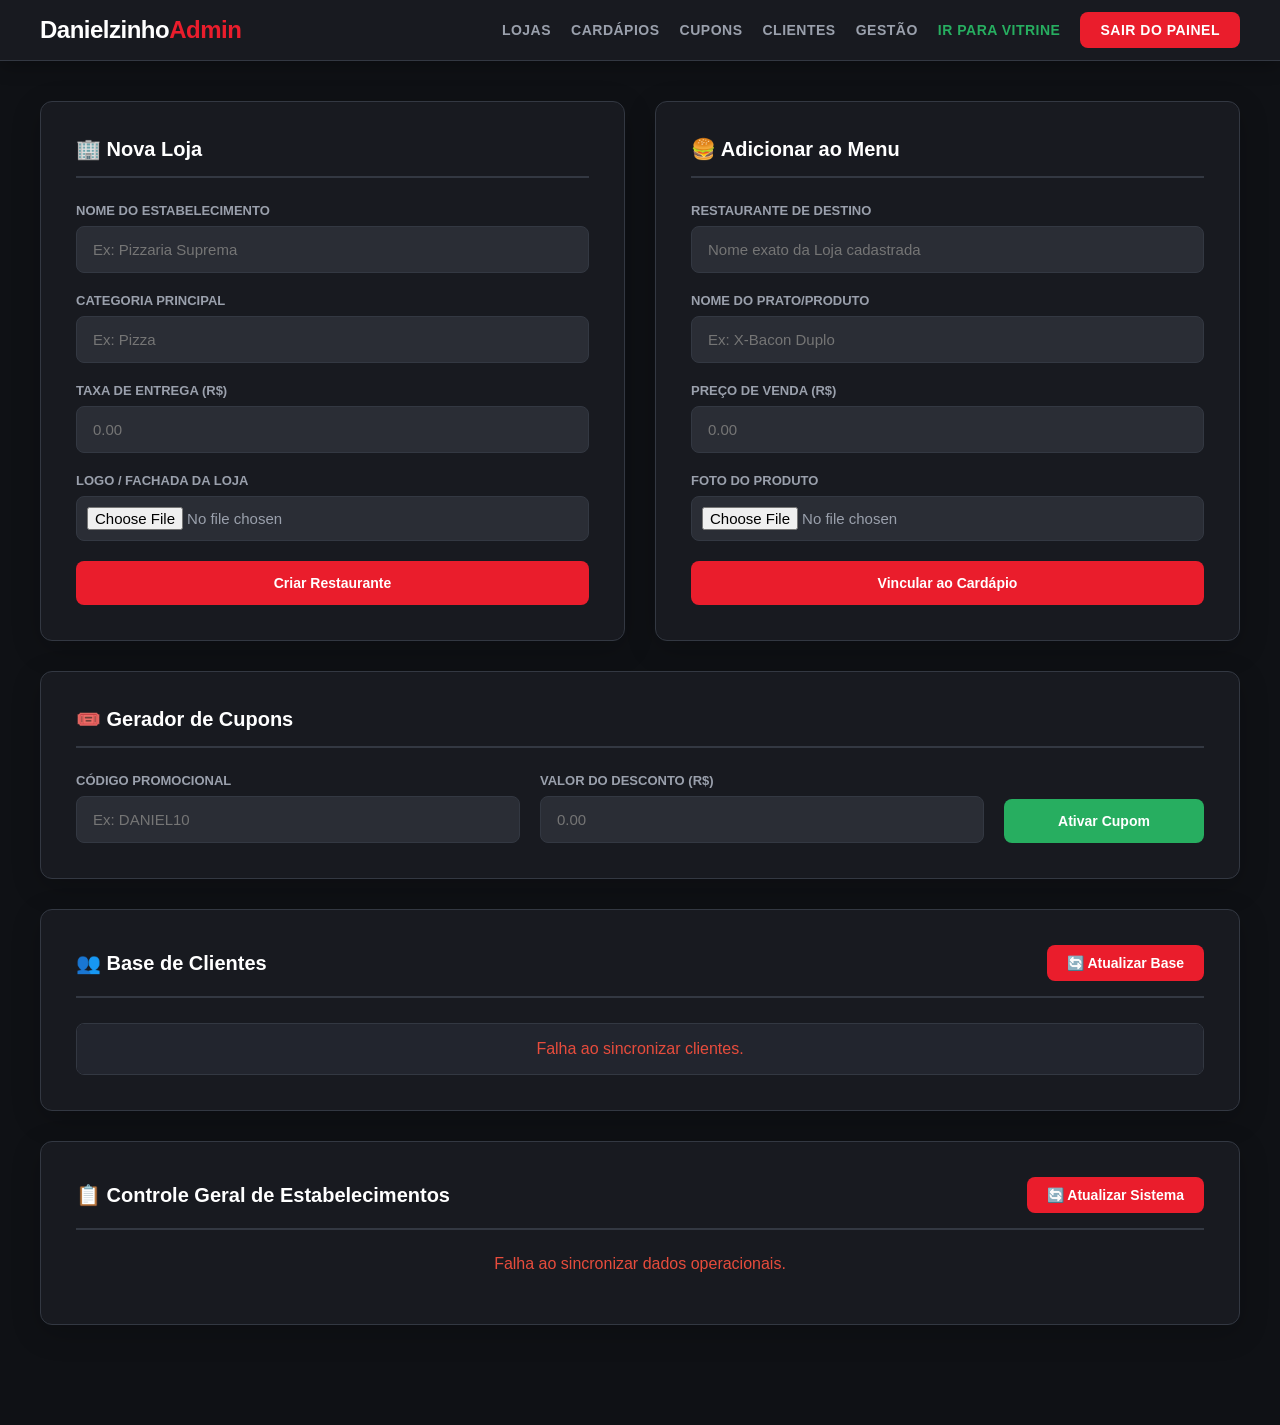
<file: Daniel.maia/projeto_ifood/admin.html>
<!DOCTYPE html>
<html lang="pt-br">
<head>
    <meta charset="UTF-8">
    <title>Painel Admin - DanielzinhoFood</title>
    <style>
        /* =========================================================
           1. BASE E VARIÁVEIS GERAIS
           ========================================================= */
        :root {
            --bg-body: #0f1115;
            --bg-card: #181a20;
            --bg-subcard: #22252e;
            --bg-input: #2a2d35;
            --border-color: #333842;
            --primary: #ea1d2c;
            --primary-hover: #c21825;
            --success: #27ae60;
            --success-hover: #219653;
            --danger: #e74c3c;
            --danger-hover: #c0392b;
            --text-main: #ffffff;
            --text-muted: #9aa0ac;
        }

        * { box-sizing: border-box; }
        html { scroll-behavior: smooth; }
        body { font-family: 'Inter', -apple-system, sans-serif; background: var(--bg-body); color: var(--text-main); margin: 0; padding: 0; padding-bottom: 60px; }
        
        /* =========================================================
           2. NAVBAR PROFISSIONAL
           ========================================================= */
        .navbar-admin {
            background: var(--bg-card);
            padding: 16px 40px;
            display: flex;
            justify-content: space-between;
            align-items: center;
            border-bottom: 1px solid var(--border-color);
            position: sticky; top: 0; z-index: 1000;
            box-shadow: 0 4px 20px rgba(0,0,0,0.3);
        }
        .logo-admin { font-weight: 900; color: var(--text-main); font-size: 24px; letter-spacing: -0.5px; }
        .logo-admin span { color: var(--primary); }
        
        .nav-links { display: flex; gap: 20px; list-style: none; margin: 0; padding: 0; align-items: center; }
        .nav-links a { color: var(--text-muted); text-decoration: none; font-size: 14px; font-weight: 600; cursor: pointer; transition: 0.2s; text-transform: uppercase; letter-spacing: 0.5px;}
        .nav-links a:hover { color: var(--text-main); }
        
        .btn-nav { background: var(--primary); color: white !important; padding: 10px 20px; border-radius: 8px; border: none; font-weight: bold; }
        .btn-nav:hover { background: var(--primary-hover); }

        /* =========================================================
           3. ESTRUTURA DE GRID (CAIXAS MAIORES E AJUSTADAS)
           ========================================================= */
        .container-admin { 
            padding: 40px; 
            max-width: 1400px; /* Largura bem maior para telas profissionais */
            margin: auto; 
            display: grid; 
            /* Caixas de cadastro no topo (2 por linha em telas grandes) */
            grid-template-columns: repeat(auto-fit, minmax(450px, 1fr)); 
            gap: 30px; 
        }
        
        .full-width { grid-column: 1 / -1; }
        
        .box { 
            background: var(--bg-card); 
            padding: 35px; 
            border-radius: 12px; 
            border: 1px solid var(--border-color); 
            box-shadow: 0 8px 30px rgba(0,0,0,0.2);
            scroll-margin-top: 100px; 
        }
        
        .box-header {
            display: flex;
            justify-content: space-between;
            align-items: center;
            border-bottom: 2px solid var(--border-color);
            padding-bottom: 15px;
            margin-bottom: 25px;
        }

        .box h3 { margin: 0; color: var(--text-main); font-size: 20px; }

        /* =========================================================
           4. FORMULÁRIOS PROFISSIONAIS
           ========================================================= */
        .form-group { margin-bottom: 20px; width: 100%; }
        .form-group label { display: block; font-size: 13px; font-weight: 600; color: var(--text-muted); margin-bottom: 8px; text-transform: uppercase; }
        
        input { 
            width: 100%; padding: 14px 16px; background: var(--bg-input); 
            color: white; border: 1px solid var(--border-color); 
            border-radius: 8px; font-size: 15px; transition: 0.2s; outline: none;
        }
        input:focus { border-color: var(--primary); box-shadow: 0 0 0 3px rgba(234, 29, 44, 0.15); }
        input[type="file"] { padding: 10px; cursor: pointer; color: var(--text-muted); }

        .btn-acao { color: white; border: none; padding: 14px 20px; border-radius: 8px; cursor: pointer; font-weight: bold; font-size: 14px; width: 100%; transition: 0.2s; text-align: center; }
        .btn-primary { background: var(--primary); }
        .btn-primary:hover { background: var(--primary-hover); }
        .btn-success { background: var(--success); }
        .btn-success:hover { background: var(--success-hover); }
        .btn-danger { background: var(--danger); }
        .btn-danger:hover { background: var(--danger-hover); }

        /* =========================================================
           5. TABELAS (CLIENTES E MENUS)
           ========================================================= */
        .table-wrap { overflow-x: auto; border-radius: 8px; border: 1px solid var(--border-color); }
        table { width: 100%; border-collapse: collapse; min-width: 800px; background: var(--bg-subcard); }
        th { background: #1c1e24; padding: 16px; text-align: left; font-size: 13px; color: var(--text-muted); text-transform: uppercase; letter-spacing: 0.5px; border-bottom: 2px solid var(--border-color); }
        td { padding: 16px; border-bottom: 1px solid var(--border-color); vertical-align: middle; }
        tr:last-child td { border-bottom: none; }
        tr:hover { background: #262a33; }

        /* =========================================================
           6. GESTÃO DE LOJAS (O SEGREDO DO ALINHAMENTO)
           ========================================================= */
        .loja-card {
            background: var(--bg-subcard);
            border: 1px solid var(--border-color);
            border-radius: 12px;
            padding: 30px;
            margin-bottom: 30px;
        }

        .loja-grid-top {
            display: grid;
            grid-template-columns: 90px 1fr 160px; /* Coluna 1: Foto | Coluna 2: Inputs | Coluna 3: Botões */
            gap: 30px;
            align-items: start;
            border-bottom: 1px dashed var(--border-color);
            padding-bottom: 25px;
            margin-bottom: 25px;
        }

        .loja-inputs-grid {
            display: grid;
            grid-template-columns: repeat(auto-fit, minmax(200px, 1fr));
            gap: 15px;
        }

        .loja-actions { display: flex; flex-direction: column; gap: 10px; }
        
        .img-zoom { cursor: zoom-in; transition: transform 0.2s; border-radius: 10px; }
        .img-zoom:hover { transform: scale(1.05); }

        /* Ajuste responsivo extremo */
        @media (max-width: 900px) {
            .loja-grid-top { grid-template-columns: 1fr; }
            .loja-actions { flex-direction: row; }
        }
    </style>
</head>
<body>

    <nav class="navbar-admin">
        <div class="logo-admin">Danielzinho<span>Admin</span></div>
        <ul class="nav-links">
            <li><a href="#sec-novo-restaurante">Lojas</a></li>
            <li><a href="#sec-novo-prato">Cardápios</a></li>
            <li><a href="#sec-cupons">Cupons</a></li>
            <li><a href="#sec-clientes">Clientes</a></li>
            <li><a href="#sec-gestao-lojas">Gestão</a></li>
            <li><a onclick="location.href='home.html'" style="color: var(--success);">Ir para Vitrine</a></li>
            <li><a onclick="logout()" class="btn-nav">Sair do Painel</a></li>
        </ul>
    </nav>

    <div class="container-admin">
        
        <div id="sec-novo-restaurante" class="box">
            <div class="box-header"><h3>🏢 Nova Loja</h3></div>
            <div class="form-group">
                <label>Nome do Estabelecimento</label>
                <input type="text" id="resNome" placeholder="Ex: Pizzaria Suprema">
            </div>
            <div class="form-group">
                <label>Categoria principal</label>
                <input type="text" id="resCat" placeholder="Ex: Pizza">
            </div>
            <div class="form-group">
                <label>Taxa de Entrega (R$)</label>
                <input type="number" id="resTaxa" placeholder="0.00" step="0.01">
            </div>
            <div class="form-group">
                <label>Logo / Fachada da Loja</label>
                <input type="file" id="resFoto" accept="image/*">
            </div>
            <button class="btn-acao btn-primary" onclick="criarRestauranteUpload()">Criar Restaurante</button>
        </div>

        <div id="sec-novo-prato" class="box">
            <div class="box-header"><h3>🍔 Adicionar ao Menu</h3></div>
            <div class="form-group">
                <label>Restaurante de Destino</label>
                <input type="text" id="menuRes" placeholder="Nome exato da Loja cadastrada">
            </div>
            <div class="form-group">
                <label>Nome do Prato/Produto</label>
                <input type="text" id="menuNome" placeholder="Ex: X-Bacon Duplo">
            </div>
            <div class="form-group">
                <label>Preço de Venda (R$)</label>
                <input type="number" id="menuPreco" placeholder="0.00" step="0.01">
            </div>
            <div class="form-group">
                <label>Foto do Produto</label>
                <input type="file" id="menuFoto" accept="image/*">
            </div>
            <button class="btn-acao btn-primary" onclick="criarItemUpload()">Vincular ao Cardápio</button>
        </div>

        <div id="sec-cupons" class="box full-width">
            <div class="box-header"><h3>🎟️ Gerador de Cupons</h3></div>
            <div style="display: grid; grid-template-columns: 1fr 1fr 200px; gap: 20px; align-items: end;">
                <div class="form-group" style="margin:0;">
                    <label>Código Promocional</label>
                    <input type="text" id="cupomCod" placeholder="Ex: DANIEL10">
                </div>
                <div class="form-group" style="margin:0;">
                    <label>Valor do Desconto (R$)</label>
                    <input type="number" id="cupomValor" placeholder="0.00" step="0.01">
                </div>
                <button class="btn-acao btn-success" onclick="apiPost('/api/admin/cadastrar-cupom', {codigo: document.getElementById('cupomCod').value, valor: document.getElementById('cupomValor').value})">Ativar Cupom</button>
            </div>
        </div>

        <div id="sec-clientes" class="box full-width">
            <div class="box-header">
                <h3>👥 Base de Clientes</h3>
                <button class="btn-acao btn-primary" style="width: auto; padding: 10px 20px; margin: 0;" onclick="adminCarregarUsuarios()">🔄 Atualizar Base</button>
            </div>
            <div class="table-wrap">
                <table id="tabelaUsuarios">
                    <tr><td style="text-align: center; color: var(--text-muted);">Aguardando dados...</td></tr>
                </table>
            </div>
        </div>

        <div id="sec-gestao-lojas" class="box full-width">
            <div class="box-header">
                <h3>📋 Controle Geral de Estabelecimentos</h3>
                <button class="btn-acao btn-primary" style="width: auto; padding: 10px 20px; margin: 0;" onclick="adminCarregarRestaurantesECardapios()">🔄 Atualizar Sistema</button>
            </div>
            <div id="listaRestaurantesAdmin">
                <p style="text-align: center; color: var(--text-muted);">Buscando informações ativas...</p>
            </div>
        </div>

    </div>

    <script src="js/script.js"></script>
    <script>
        // ==========================================================================
        // LÓGICA DE ALIMENTAÇÃO DA INTERFACE DO ADMIN
        // ==========================================================================

        async function apiPost(rota, dados) {
            const reply = await fetch("http://127.0.0.1:5001" + rota, {
                method: 'POST',
                headers: {'Content-Type': 'application/json'},
                body: JSON.stringify(dados)
            });
            if (reply.ok) {
                alert("Operação confirmada no sistema!");
                if(!rota.includes("cupom")) {
                    adminCarregarUsuarios();
                    adminCarregarRestaurantesECardapios();
                }
            } else {
                const info = await reply.json();
                alert("Falha na operação: " + (info.message || info.error || "Verifique os dados."));
            }
        }

        async function criarRestauranteUpload() {
            const nome = document.getElementById("resNome").value;
            const cat = document.getElementById("resCat").value;
            const taxa = document.getElementById("resTaxa").value;
            
            let fotoUrl = "";
            const linkNovaFoto = await uploadArquivo(document.getElementById("resFoto"));
            if(linkNovaFoto) fotoUrl = linkNovaFoto;

            if(!nome || !cat || !taxa) return alert("Dados da loja incompletos.");
            apiPost('/api/admin/cadastrar-restaurante', {nome: nome, categoria: cat, taxa: taxa, foto_url: fotoUrl});
        }

        async function criarItemUpload() {
            const res = document.getElementById("menuRes").value;
            const nome = document.getElementById("menuNome").value;
            const preco = document.getElementById("menuPreco").value;
            
            let fotoUrl = "";
            const linkNovaFoto = await uploadArquivo(document.getElementById("menuFoto"));
            if(linkNovaFoto) fotoUrl = linkNovaFoto;

            if(!res || !nome || !preco) return alert("Dados do prato incompletos.");
            apiPost('/api/admin/adicionar-item', {restaurante: res, nome: nome, preco: preco, foto_url: fotoUrl});
        }

        // =========================================================
        // RENDERIZAÇÃO DA TABELA DE CLIENTES
        // =========================================================
        async function adminCarregarUsuarios() {
            const container = document.getElementById("tabelaUsuarios");
            if (!container) return;
            container.innerHTML = "<tr><td style='text-align:center;'>Conectando ao banco...</td></tr>";

            try {
                const resposta = await fetch("http://127.0.0.1:5001/api/admin/usuarios", { cache: "no-store" });
                const listaUsuarios = await resposta.json();
                
                container.innerHTML = `
                    <thead>
                        <tr>
                            <th style="width: 80px; text-align: center;">Avatar</th>
                            <th>Identificação</th>
                            <th>Contato / Entrega</th>
                            <th style="width: 280px;">Gestão Financeira</th>
                            <th style="width: 120px; text-align: center;">Ações</th>
                        </tr>
                    </thead>
                    <tbody>
                `;

                if (listaUsuarios.length === 0) {
                    container.innerHTML += "<tr><td colspan='5' style='text-align:center;'>Nenhum cliente registrado.</td></tr></tbody>";
                    return;
                }

                listaUsuarios.forEach(u => {
                    if (u.email === "admin") return;

                    const tr = document.createElement("tr");
                    tr.innerHTML = `
                        <td style="text-align: center;">
                            <img src="${u.foto_url}" class="img-zoom" onclick="if(typeof abrirImagemFullscreen === 'function') abrirImagemFullscreen(this.src)" style="width:48px; height:48px; border-radius:50%; object-fit:cover; border: 2px solid var(--border-color);">
                        </td>
                        <td>
                            <strong style="font-size: 15px;">${u.nome}</strong><br>
                            <span style="color: var(--text-muted); font-size: 13px;">${u.email}</span>
                        </td>
                        <td>
                            <div style="margin-bottom: 4px;">📞 ${u.telefone || '<span style="color:var(--text-muted);">Pendente</span>'}</div>
                            <div>📍 ${u.endereco || '<span style="color:var(--text-muted);">Pendente</span>'}</div>
                        </td>
                        <td>
                            <div style="color: var(--success); font-weight: 800; font-size: 18px; margin-bottom: 8px;">R$ ${u.saldo.toFixed(2)}</div>
                            <div style="display:flex; gap:8px;">
                                <input type="number" id="saldo_${u.id}" placeholder="Novo Valor" style="padding: 8px; margin: 0; font-size: 13px;">
                                <button onclick="adminAlterarSaldo(${u.id})" class="btn-acao btn-primary" style="width: auto; padding: 8px 16px; margin: 0;">Gravar</button>
                            </div>
                        </td>
                        <td style="text-align: center;">
                            <button onclick="adminDeletarUsuario(${u.id})" class="btn-acao btn-danger" style="margin: 0;">Remover Conta</button>
                        </td>
                    `;
                    container.appendChild(tr);
                });
                container.innerHTML += "</tbody>";
            } catch (erro) {
                container.innerHTML = "<tr><td colspan='5' style='text-align:center; color: var(--danger);'>Falha ao sincronizar clientes.</td></tr>";
            }
        }

        async function adminDeletarUsuario(id) {
            if (!confirm("⚠️ ATENÇÃO: Esta ação é irreversível. Apagar cliente da base de dados?")) return;
            try {
                const resposta = await fetch(`http://127.0.0.1:5001/api/admin/usuario/deletar/${id}`, { method: 'DELETE' });
                if (resposta.ok) adminCarregarUsuarios();
            } catch (erro) { alert("Falha na comunicação."); }
        }

        async function adminAlterarSaldo(id) {
            const input = document.getElementById(`saldo_${id}`);
            const valor = input ? input.value : "";
            if (!valor || parseFloat(valor) < 0) return alert("Valor inválido.");

            try {
                const resposta = await fetch("http://127.0.0.1:5001/api/admin/usuario/saldo", {
                    method: 'POST',
                    headers: { 'Content-Type': 'application/json' },
                    body: JSON.stringify({ id: id, saldo: valor })
                });
                if (resposta.ok) adminCarregarUsuarios();
            } catch (erro) { alert("Falha ao salvar saldo."); }
        }

        // =========================================================
        // RENDERIZAÇÃO DA GESTÃO DE LOJAS (GRID PROFISSIONAL)
        // =========================================================
        async function adminCarregarRestaurantesECardapios() {
            const container = document.getElementById("listaRestaurantesAdmin");
            if (!container) return;
            container.innerHTML = "<p style='text-align:center; color: var(--text-muted);'>Sincronizando estabelecimentos...</p>";

            try {
                const resLoja = await fetch("http://127.0.0.1:5001/api/restaurantes", { cache: "no-store" });
                const lojas = await resLoja.json();
                container.innerHTML = "";
                
                if (lojas.length === 0) {
                    container.innerHTML = "<p style='text-align:center; color: var(--text-muted);'>Nenhuma loja em operação.</p>";
                    return;
                }

                for (const loja of lojas) {
                    const resMenu = await fetch(`http://127.0.0.1:5001/api/menu/${loja.nome}`, { cache: "no-store" });
                    const menu = await resMenu.json();

                    const divLoja = document.createElement("div");
                    divLoja.className = "loja-card";

                    let linhasCardapio = "";
                    menu.forEach(item => {
                        linhasCardapio += `
                            <tr>
                                <td style="width: 120px;">
                                    <img id="imgItem_${item.id}" src="${item.foto_url}" class="img-zoom" onclick="if(typeof abrirImagemFullscreen === 'function') abrirImagemFullscreen(this.src)" style="width:50px; height:50px; border-radius:8px; object-fit:cover; margin-bottom: 8px; display: block; border: 1px solid var(--border-color);">
                                    <input type="file" id="itemFoto_${item.id}" accept="image/*" style="padding: 0; font-size: 11px; background: transparent; border: none;">
                                </td>
                                <td>
                                    <input type="text" id="itemNome_${item.id}" value="${item.nome}" style="margin: 0;">
                                </td>
                                <td style="width: 140px;">
                                    <input type="number" id="itemPreco_${item.id}" value="${item.preco}" step="0.01" style="margin: 0;">
                                </td>
                                <td style="width: 220px;">
                                    <div style="display: flex; gap: 10px;">
                                        <button onclick="adminEditarItem(${item.id})" class="btn-acao btn-success" style="margin: 0;">Atualizar</button>
                                        <button onclick="adminDeletarItem(${item.id})" class="btn-acao btn-danger" style="margin: 0;">Excluir</button>
                                    </div>
                                </td>
                            </tr>
                        `;
                    });

                    divLoja.innerHTML = `
                        <div class="loja-grid-top">
                            <div>
                                <img id="imgLoja_${loja.id}" src="${loja.foto_url}" class="img-zoom" onclick="if(typeof abrirImagemFullscreen === 'function') abrirImagemFullscreen(this.src)" style="width:90px; height:90px; border-radius:16px; object-fit:cover; border: 3px solid var(--border-color);">
                            </div>
                            
                            <div class="loja-inputs-grid">
                                <div class="form-group" style="margin: 0;">
                                    <label>Nome Fantasia</label>
                                    <input type="text" id="lojaNome_${loja.id}" value="${loja.nome}">
                                </div>
                                <div class="form-group" style="margin: 0;">
                                    <label>Segmento / Categoria</label>
                                    <input type="text" id="lojaCat_${loja.id}" value="${loja.categoria}">
                                </div>
                                <div class="form-group" style="margin: 0;">
                                    <label>Frete Base (R$)</label>
                                    <input type="number" id="lojaTaxa_${loja.id}" value="${loja.taxa}" step="0.01">
                                </div>
                                <div class="form-group" style="margin: 0;">
                                    <label>Classificação (⭐)</label>
                                    <input type="number" id="lojaNota_${loja.id}" value="${loja.nota}" step="0.1" min="1" max="5">
                                </div>
                                <div class="form-group" style="margin: 0; grid-column: 1 / -1;">
                                    <label>Atualizar Capa (Arquivo PC)</label>
                                    <input type="file" id="lojaFoto_${loja.id}" accept="image/*">
                                </div>
                            </div>
                            
                            <div class="loja-actions">
                                <button onclick="adminEditarRestaurante(${loja.id})" class="btn-acao btn-success" style="margin: 0;">Salvar Alterações</button>
                                <button onclick="adminDeletarRestaurante(${loja.id})" class="btn-acao btn-danger" style="margin: 0;">Encerrar Loja</button>
                            </div>
                        </div>
                        
                        <h4 style="margin: 0 0 15px 0; color: var(--primary); font-size: 16px;">VINCULADO AO MENU</h4>
                        <div class="table-wrap">
                            <table>
                                <thead>
                                    <tr>
                                        <th>Produto</th>
                                        <th>Nomenclatura</th>
                                        <th>Preço Atual</th>
                                        <th>Controle</th>
                                    </tr>
                                </thead>
                                <tbody>
                                    ${linhasCardapio || '<tr><td colspan="4" style="text-align:center; color:var(--text-muted);">O menu deste estabelecimento está vazio.</td></tr>'}
                                </tbody>
                            </table>
                        </div>
                    `;
                    container.appendChild(divLoja);
                }
            } catch (err) {
                container.innerHTML = "<p style='text-align:center; color:var(--danger);'>Falha ao sincronizar dados operacionais.</p>";
            }
        }

        async function adminEditarRestaurante(id) {
            const nome = document.getElementById(`lojaNome_${id}`).value.trim();
            const categoria = document.getElementById(`lojaCat_${id}`).value.trim();
            const taxa = document.getElementById(`lojaTaxa_${id}`).value;
            const nota = document.getElementById(`lojaNota_${id}`).value;
            
            let fotoFinal = document.getElementById(`imgLoja_${id}`).src;
            const arquivoNovaFoto = document.getElementById(`lojaFoto_${id}`);
            if(arquivoNovaFoto.files.length > 0) {
                const link = await uploadArquivo(arquivoNovaFoto);
                if(link) fotoFinal = link;
            }

            if(!nome || !categoria || !taxa || !nota) return alert("Campos essenciais ausentes.");

            const res = await fetch("http://127.0.0.1:5001/api/admin/restaurante/atualizar", {
                method: 'POST', headers: {'Content-Type': 'application/json'},
                body: JSON.stringify({ id, nome, categoria, taxa, nota, foto_url: fotoFinal })
            });
            if(res.ok) { alert("Loja atualizada."); adminCarregarRestaurantesECardapios(); }
        }

        async function adminDeletarRestaurante(id) {
            if(!confirm("⚠️ RISCO DE PERDA DE DADOS: Confirmar exclusão do estabelecimento e de todo o cardápio vinculado?")) return;
            const res = await fetch(`http://127.0.0.1:5001/api/admin/restaurante/deletar/${id}`, { method: 'DELETE' });
            if(res.ok) adminCarregarRestaurantesECardapios();
        }

        async function adminEditarItem(id) {
            const nome = document.getElementById(`itemNome_${id}`).value.trim();
            const preco = document.getElementById(`itemPreco_${id}`).value;
            
            let fotoFinal = document.getElementById(`imgItem_${id}`).src;
            const arquivoNovaFoto = document.getElementById(`itemFoto_${id}`);
            if(arquivoNovaFoto.files.length > 0) {
                const link = await uploadArquivo(arquivoNovaFoto);
                if(link) fotoFinal = link;
            }

            if(!nome || !preco) return alert("Nomenclatura ou preço em branco.");

            const res = await fetch("http://127.0.0.1:5001/api/admin/item/atualizar", {
                method: 'POST', headers: {'Content-Type': 'application/json'},
                body: JSON.stringify({ id, nome, preco, foto_url: fotoFinal })
            });
            if(res.ok) { alert("Produto atualizado."); adminCarregarRestaurantesECardapios(); }
        }

        async function adminDeletarItem(id) {
            if(!confirm("Remover este item do menu?")) return;
            const res = await fetch(`http://127.0.0.1:5001/api/admin/item/deletar/${id}`, { method: 'DELETE' });
            if(res.ok) adminCarregarRestaurantesECardapios();
        }
        
        // Auto-carregamento inicial
        document.addEventListener("DOMContentLoaded", () => {
            adminCarregarUsuarios();
            adminCarregarRestaurantesECardapios();
        });
    </script>
</body>
</html>
</file>
